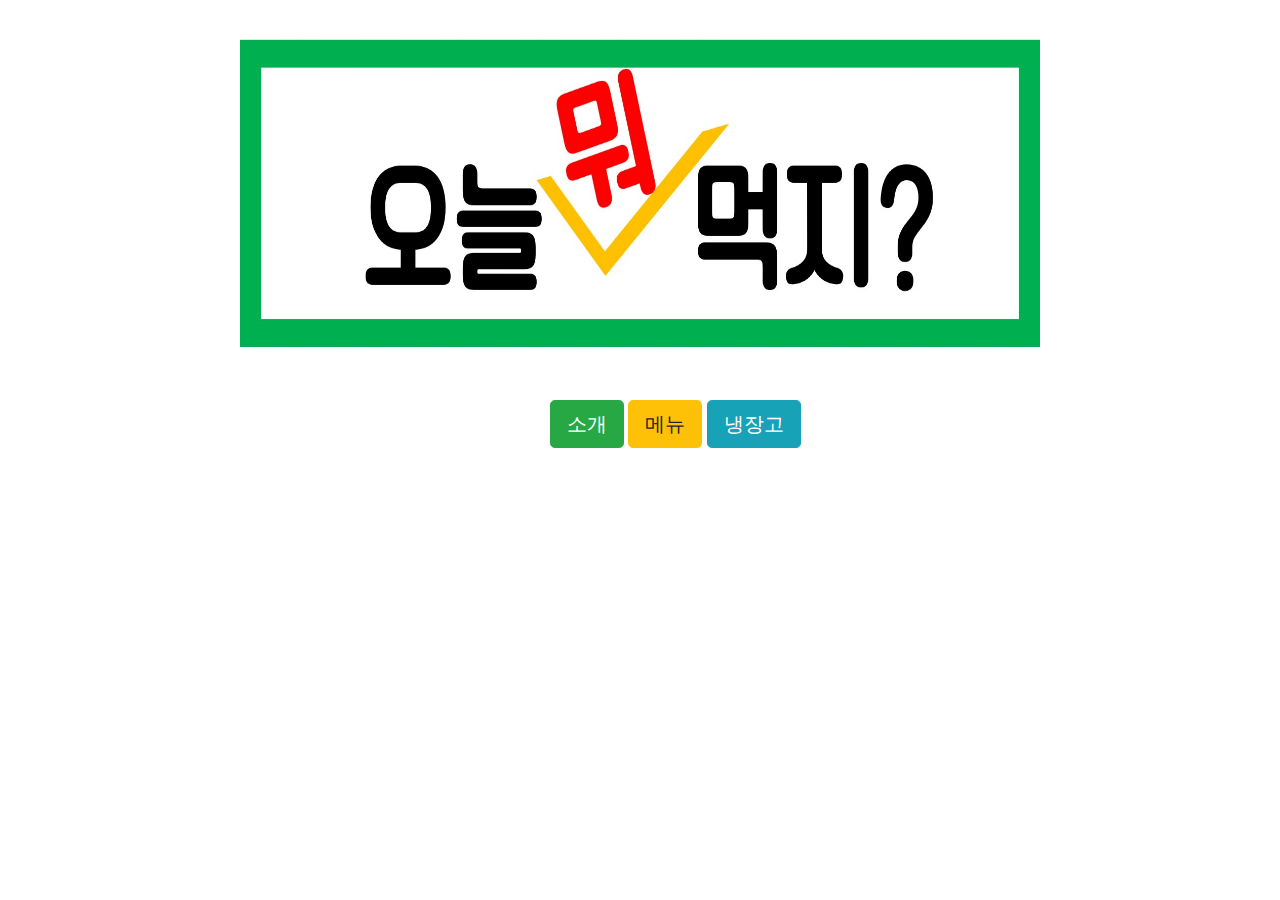
<file: index.html>
<!DOCTYPE html>
<html lang="kr">
    <head>
        <meta charset="utf-8">
        <title>오늘 뭐 먹지?</title>
        <link rel="stylesheet" href="eat.css">
        <link rel="stylesheet" href="https://stackpath.bootstrapcdn.com/bootstrap/4.3.1/css/bootstrap.min.css"
        integrity="sha384-ggOyR0iXCbMQv3Xipma34MD+dH/1fQ784/j6cY/iJTQUOhcWr7x9JvoRxT2MZw1T" crossorigin="anonymous">
        
    </head>
    <header>
        <img class="main" src="eat_title.jpg">
    </header>
    <body>
        <div id="container">
            <a class="btn btn-success btn-lg" href="intro.html">소개</a>
            <a class="btn btn-warning btn-lg" href="menu.html">메뉴</a>
            <a class="btn btn-info btn-lg" href="ref.html">냉장고</a>
        </div>
    </body>
</html>
</file>
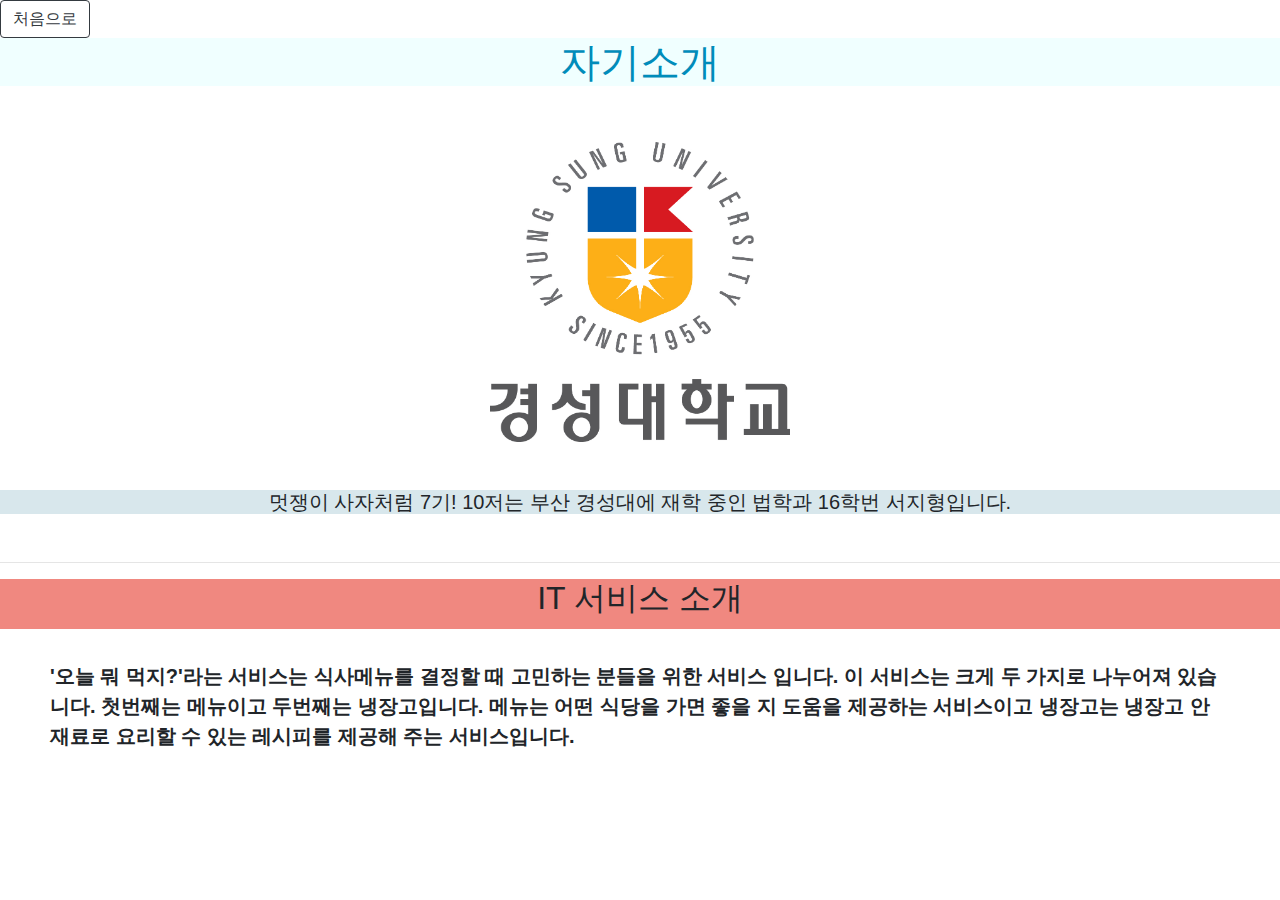
<file: intro.html>
<!DOCTYPE html>
<html lang="kr">
    <head>
        <meta charset="utf-8">
        <title>소개</title>
        <link rel="stylesheet" href="eat.css">
       <link rel="stylesheet" href="https://stackpath.bootstrapcdn.com/bootstrap/4.3.1/css/bootstrap.min.css"
        integrity="sha384-ggOyR0iXCbMQv3Xipma34MD+dH/1fQ784/j6cY/iJTQUOhcWr7x9JvoRxT2MZw1T" crossorigin="anonymous">
        <a class="btn btn-outline-dark" href="index.html">처음으로</a>
        <br><h1>자기소개</h1><br><br>
    </head>
    <header>
        <img class="intro" src="ksui_2014_12_c.jpg"><br><br>
    </header>
    <body>
        <h3 class="text_intro">멋쟁이 사자처럼 7기! 10저는 부산 경성대에 재학 중인 법학과 16학번 서지형입니다. 
            
        </h3>
        <br><hr>
        <h2 class="intro_title">IT 서비스 소개</h2><br>
        <p class="text_content3">'오늘 뭐 먹지?'라는 서비스는 식사메뉴를 결정할 때 고민하는 분들을 위한 서비스 입니다.
            이 서비스는 크게 두 가지로 나누어져 있습니다. 첫번째는 메뉴이고 두번째는 냉장고입니다. 
            메뉴는 어떤 식당을 가면 좋을 지 도움을 제공하는 서비스이고 냉장고는 냉장고 안 재료로 요리할 수 있는 
            레시피를 제공해 주는 서비스입니다. </p>
            <br><br><br>

    </body>
</html>
</file>
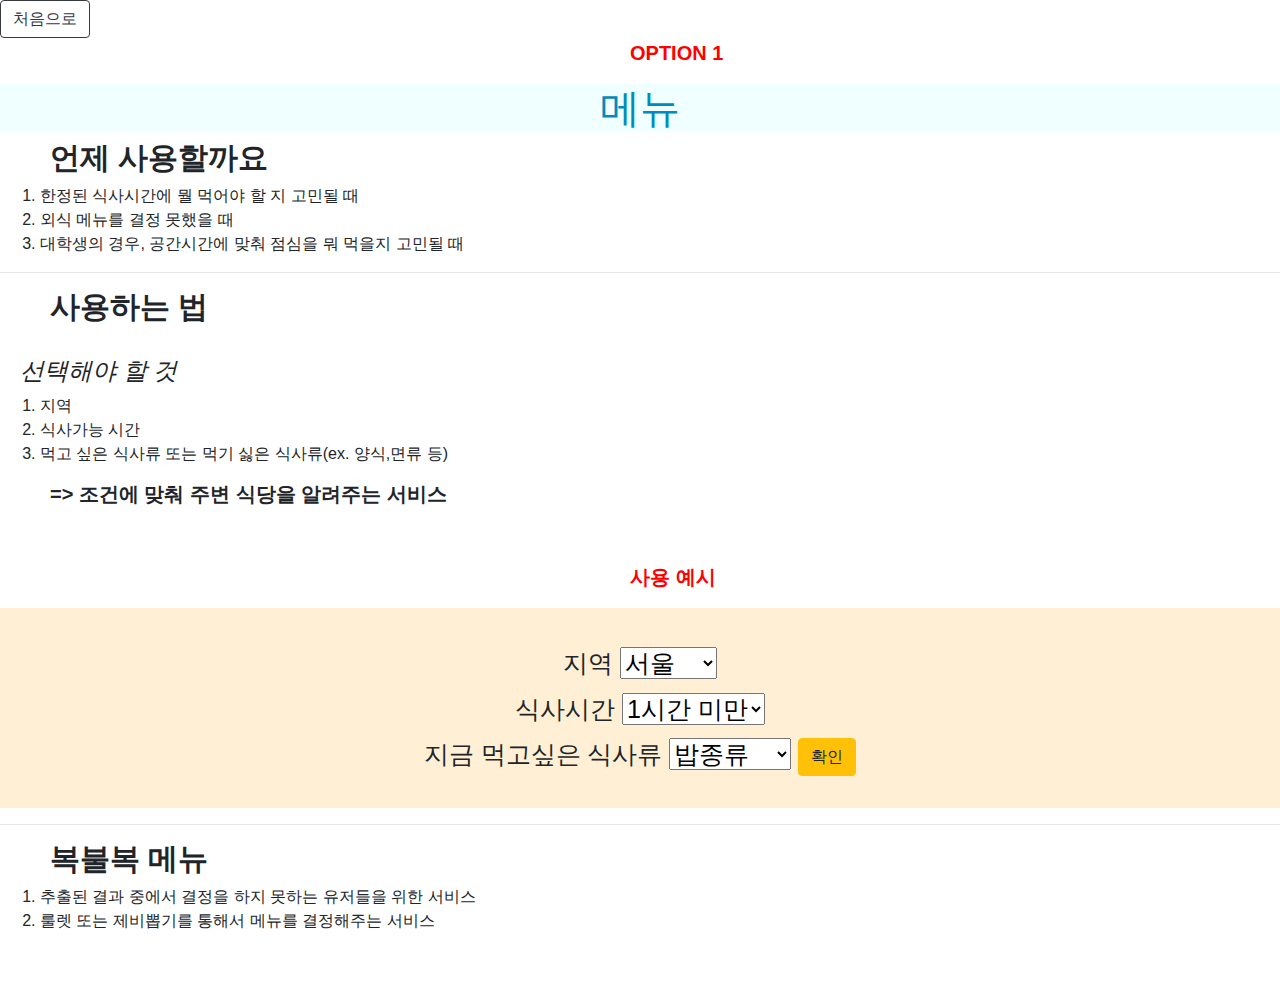
<file: menu.html>
<!DOCTYPE html>
<html lang="kr">
    <head>
        <meta charset="utf-8">
        <title>메뉴</title>
        <link rel="stylesheet" href="eat.css">
        <link rel="stylesheet" href="https://stackpath.bootstrapcdn.com/bootstrap/4.3.1/css/bootstrap.min.css"
        integrity="sha384-ggOyR0iXCbMQv3Xipma34MD+dH/1fQ784/j6cY/iJTQUOhcWr7x9JvoRxT2MZw1T" crossorigin="anonymous">
    </head>
    <body>
        <a class="btn btn-outline-dark" href="index.html">처음으로</a>
        <p class="option">OPTION 1</p><h1>메뉴</h1>
        <h2 class="text_content">언제 사용할까요</h2>
        <ol>
            <li>한정된 식사시간에 뭘 먹어야 할 지 고민될 때</li>
            <li>외식 메뉴를 결정 못했을 때</li>
            <li>대학생의 경우, 공간시간에 맞춰 점심을 뭐 먹을지 고민될 때</li>
        </ol>
        <hr>
        <h2 class="text_content">사용하는 법</h2><br>
            <h4>선택해야 할 것</h4>
                <ol>
                    <li>지역</li>
                    <li>식사가능 시간</li>
                    <li>먹고 싶은 식사류 또는 먹기 싫은 식사류(ex. 양식,면류 등) </li>
                </ol>
                <h3 class="text_content3">=> 조건에 맞춰 주변 식당을 알려주는 서비스</h3>
                <br><br>
        
        <p class="option">사용 예시</p>     
                
        <div class="option">
                <br>
                <label for="area">지역</label>
                <select id="area" name="area">
                  <option value="seoul">서울</option>
                  <option value="daejeon">대전</option>
                  <option value="jeonju">전주</option>
                  <option value="kangwon">강원도</option>
                  <option value="busan">부산</option>
                  <option value="daegu">대구</option>
                  <option value="jeju">제주</option>
                </select>
<br>
                <label for="eat_time">식사시간</label>
                <select id="eat_time" name="eat_time">
                  <option value="under 1hour">1시간 미만</option>
                  <option value="1hour over">1시간 이상</option>
                  <option value="2hour over">2시간 이상</option>
                </select>
<br>
                <label for="eat_food">지금 먹고싶은 식사류</label>
                <select id="eat_food" name="eat_food">
                  <option value="kind of rice">밥종류</option>
                  <option value="kind of noodle">면종류</option>
                  <option value="kind of meat">고기종류</option>
                  <option value="kind of bread">빵종류</option>
                </select>
              
            <button type="submit" class="btn btn-warning">확인</button>

            </div>
        <hr>
        <h2 class="text_content">복불복 메뉴</h2>
            <ol>
                <li>추출된 결과 중에서 결정을 하지 못하는 유저들을 위한 서비스</li>
                <li>룰렛 또는 제비뽑기를 통해서 메뉴를 결정해주는 서비스</li>
            </ol><br><br>


        </body>
</html>
</file>
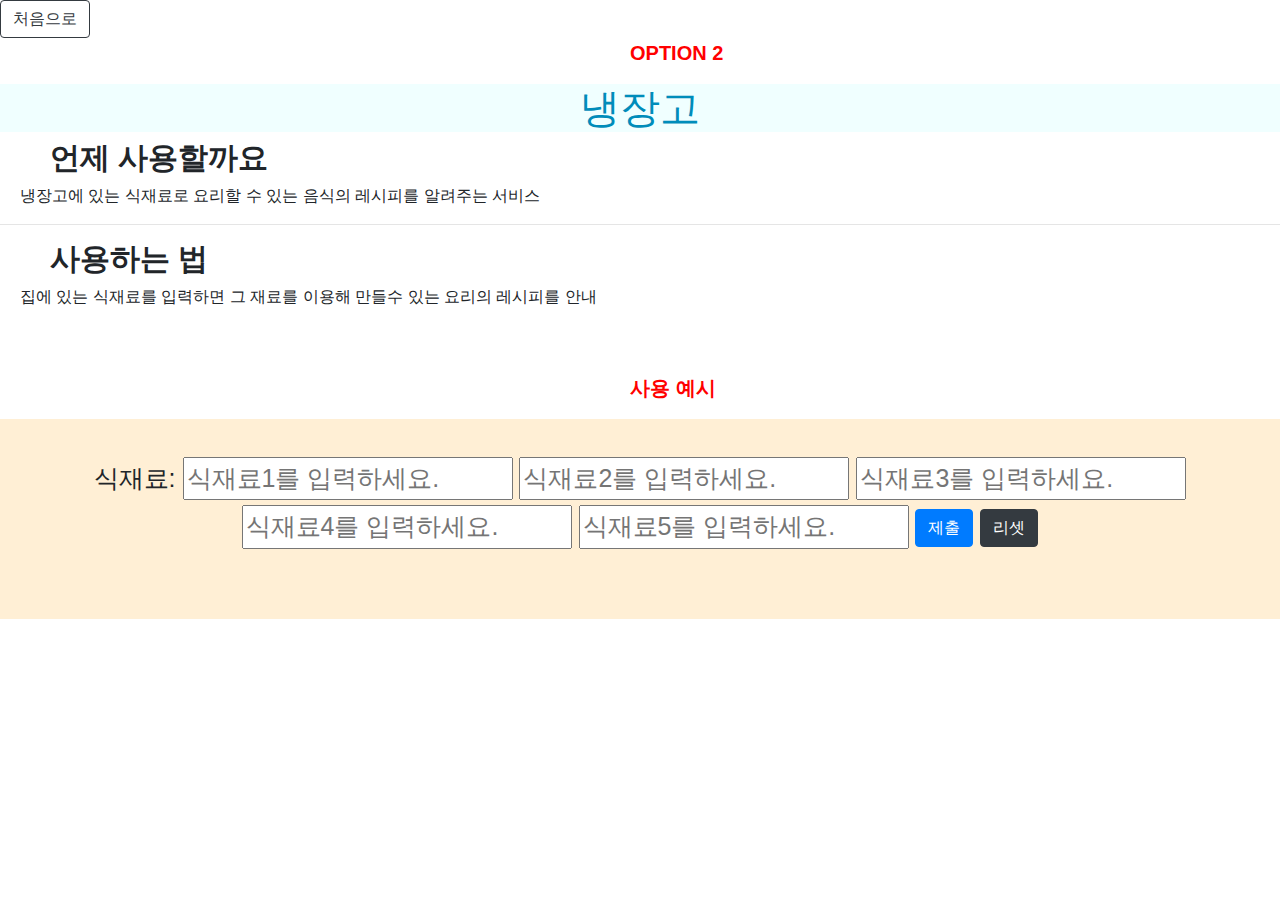
<file: ref.html>
<!DOCTYPE html>
<html lang="kr">
    <head>
        <meta charset="utf-8">
        <title>냉장고</title>
        <link rel="stylesheet" href="eat.css",>
        <link rel="stylesheet" href="https://stackpath.bootstrapcdn.com/bootstrap/4.3.1/css/bootstrap.min.css"
        integrity="sha384-ggOyR0iXCbMQv3Xipma34MD+dH/1fQ784/j6cY/iJTQUOhcWr7x9JvoRxT2MZw1T" crossorigin="anonymous">
    </head>
    <body>
        <a class="btn btn-outline-dark" href="index.html">처음으로</a>
        <p class="option">OPTION 2</p><h1>냉장고</h1>
        <h2 class="text_content">언제 사용할까요</h2>
        <p class="text_content2">냉장고에 있는 식재료로 요리할 수 있는 음식의 레시피를 알려주는 서비스</p>
        <hr>
        <h2 class="text_content">사용하는 법</h2>
        <p class="text_content2">집에 있는 식재료를 입력하면 그 재료를 이용해 만들수 있는 요리의 레시피를 안내</p>
        <br><br>
        <p class="option">사용 예시</p>     
        <div class="option"><br>
            <label for="ingredients">식재료: </label>
                <input type="text" id="ingredients" name="ingredients1" placeholder="식재료1를 입력하세요.">
                <input type="text" id="ingredients" name="ingredients2" placeholder="식재료2를 입력하세요.">
                <input type="text" id="ingredients" name="ingredients3" placeholder="식재료3를 입력하세요.">
                <input type="text" id="ingredients" name="ingredients4" placeholder="식재료4를 입력하세요.">
                <input type="text" id="ingredients" name="ingredients5" placeholder="식재료5를 입력하세요.">
                <button type="submit" class="btn btn-primary">제출</button>
                <button type="reset" class="btn btn-dark">리셋 </button>

        </div><br><br>

    </body>
</file>
<file: eat.css>
p.option{
    width: 100px;
    color: red;
    font-weight: bold;
    font-size: 20px;
    margin-left: 630px;
}

h1{
    text-align: center;
    color: #008CBA;
    background-color: azure;
}

h4{
  margin-left: 20px;
  font-style: oblique;
}

.intro_title{
    text-align: center;
    height: 50px;
    text-emphasis: inherit;
    background-color: #f08880;
}
img.main{
    width: 800px;
    height: 400px;
    display: block;
    margin-left : auto;
    margin-right: auto;
}

img.intro{
    width: 300px;
    height: 300px;
    display: block;
    margin-left : auto;
    margin-right: auto;
}

.text_intro{
text-align: center;
background-color: rgb(216, 231, 236);
font-size: 20px;
}

.text_content{
margin-left: 50px;
font-size: 30px;
font-weight: bold;
}

.text_content2{
margin-left: 20px;
}

.text_content3{
  margin-left: 50px;
  margin-right: 50px;
  font-size: 20px;
  font-weight: bold;
  }

#container {
    display: unset;
    flex-direction: row;
    justify-content: space-around;
    align-items: center;
    position: relative;
    left:550px;
}

  div.option{
    background-color: papayawhip;
    height: 200px;
    border-width: 5px;
    position: relative;
    font-size: 25px;
    text-align: center;
  }
</file>
